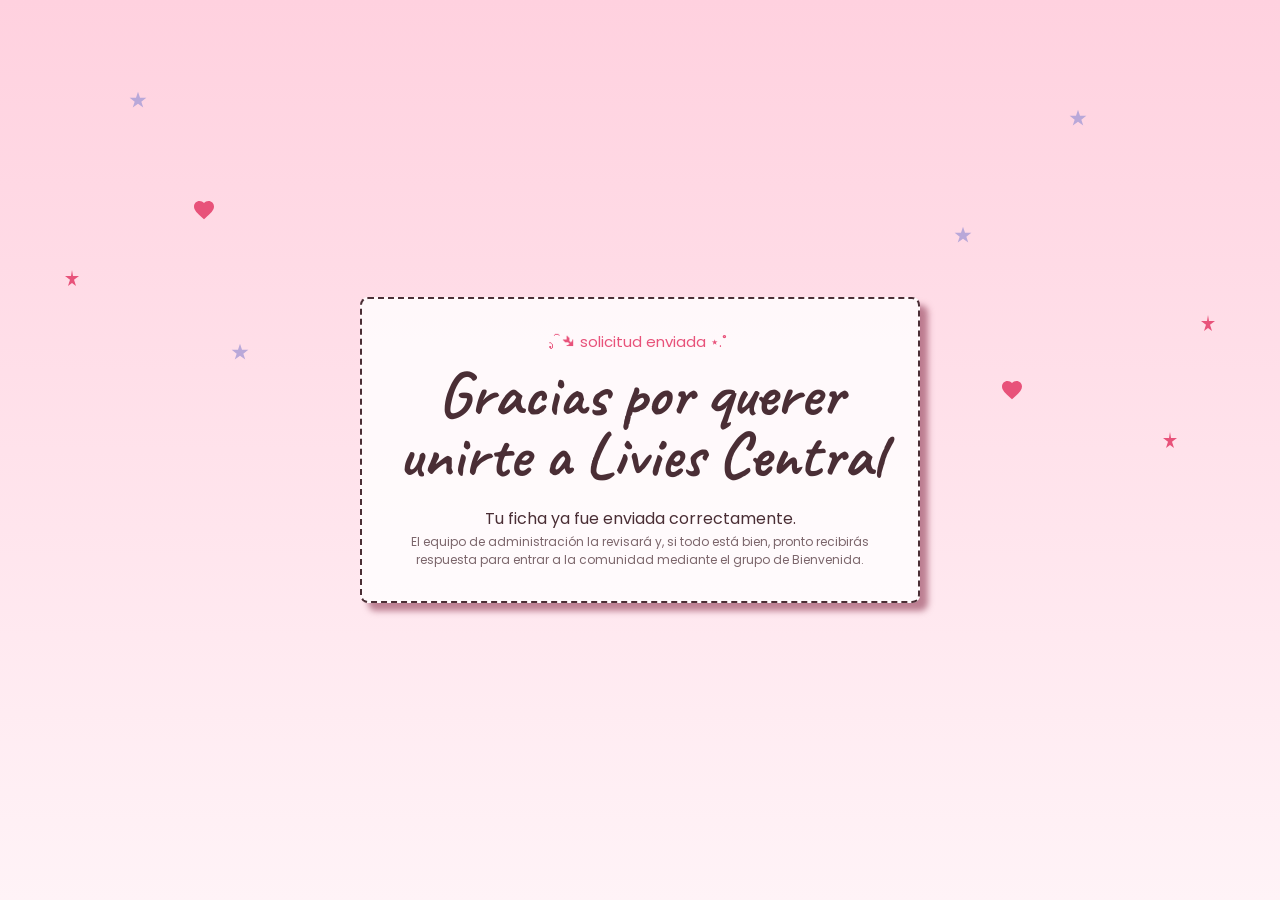
<file: gracias.html>
<!DOCTYPE html>
<html lang="es">

<head>
    <meta charset="UTF-8">
    <meta name="viewport" content="width=device-width, initial-scale=1.0">
    <title>Solicitud enviada | Livies Central</title>

    <link rel="preconnect" href="https://fonts.googleapis.com">
    <link
        href="https://fonts.googleapis.com/css2?family=Caveat:wght@600;700&family=Poppins:wght@400;500;600&display=swap"
        rel="stylesheet">
    <link rel="stylesheet" href="css/style.css">
</head>

<body>
    <main class="thanks-page">

        <svg class="decoration star star--1" xmlns="http://www.w3.org/2000/svg" viewBox="0 0 24 24" fill="currentColor">
            <path d="M12 2l2.4 7.4h7.6l-6 4.6 2.3 7-6.3-4.6-6.3 4.6 2.3-7-6-4.6h7.6z" />
        </svg>

        <svg class="decoration star star--2" xmlns="http://www.w3.org/2000/svg" viewBox="0 0 24 24" fill="currentColor">
            <path d="M12 2l2.4 7.4h7.6l-6 4.6 2.3 7-6.3-4.6-6.3 4.6 2.3-7-6-4.6h7.6z" />
        </svg>

        <svg class="decoration star star--3" xmlns="http://www.w3.org/2000/svg" viewBox="0 0 24 24" fill="currentColor">
            <path d="M12 2l2.4 7.4h7.6l-6 4.6 2.3 7-6.3-4.6-6.3 4.6 2.3-7-6-4.6h7.6z" />
        </svg>

        <svg class="decoration star star--4" xmlns="http://www.w3.org/2000/svg" viewBox="0 0 24 24" fill="currentColor">
            <path d="M12 2l2.4 7.4h7.6l-6 4.6 2.3 7-6.3-4.6-6.3 4.6 2.3-7-6-4.6h7.6z" />
        </svg>

        <svg class="decoration sparkle sparkle--1" xmlns="http://www.w3.org/2000/svg" viewBox="0 0 24 24"
            fill="currentColor">
            <path d="M12 0l1.5 9h9l-7.5 5.5 3 9.5-6-4.5-6 4.5 3-9.5-7.5-5.5h9z" />
        </svg>

        <svg class="decoration sparkle sparkle--2" xmlns="http://www.w3.org/2000/svg" viewBox="0 0 24 24"
            fill="currentColor">
            <path d="M12 0l1.5 9h9l-7.5 5.5 3 9.5-6-4.5-6 4.5 3-9.5-7.5-5.5h9z" />
        </svg>



        <svg class="decoration sparkle sparkle--4" xmlns="http://www.w3.org/2000/svg" viewBox="0 0 24 24"
            fill="currentColor">
            <path d="M12 0l1.5 9h9l-7.5 5.5 3 9.5-6-4.5-6 4.5 3-9.5-7.5-5.5h9z" />
        </svg>

        <svg class="decoration heart heart--1" xmlns="http://www.w3.org/2000/svg" viewBox="0 0 24 24"
            fill="currentColor">
            <path
                d="M12 21.35l-1.45-1.32C5.4 15.36 2 12.28 2 8.5 2 5.42 4.42 3 7.5 3c1.74 0 3.41.81 4.5 2.09C13.09 3.81 14.76 3 16.5 3 19.58 3 22 5.42 22 8.5c0 3.78-3.4 6.86-8.55 11.54L12 21.35z" />
        </svg>

        <svg class="decoration heart heart--2" xmlns="http://www.w3.org/2000/svg" viewBox="0 0 24 24"
            fill="currentColor">
            <path
                d="M12 21.35l-1.45-1.32C5.4 15.36 2 12.28 2 8.5 2 5.42 4.42 3 7.5 3c1.74 0 3.41.81 4.5 2.09C13.09 3.81 14.76 3 16.5 3 19.58 3 22 5.42 22 8.5c0 3.78-3.4 6.86-8.55 11.54L12 21.35z" />
        </svg>

        <section class="thanks-card">
            <p class="thanks-card__kicker">ೃ⁀➷ solicitud enviada ⋆.˚</p>
            <h1 class="thanks-card__title">Gracias por querer unirte a Livies Central</h1>

            <div id="link-grupo-general" style="display: none;">
                <p class="thanks-card__text">
                    Tu ficha ya fue enviada correctamente. Haz click en el siguiente enlace y solicita unirte al grupo.
                </p>
                <p class="link__container"><a class="group__link"
                        href="https://chat.whatsapp.com/JnIpZhJpAWR2wPoqGjSc7q">༅ིྀ⌑𓏲 𝙻𝚒𝚟𝚒𝚎𝚜-𝚐𝚎𝚗𝚎𝚛𝚊𝚕
                        ೄྀ</a></p>
            </div>

            <div id="mensaje-revision" style="display: none;">
                <p class="thanks-card__text">
                    Tu ficha ya fue enviada correctamente.
                </p>
            </div>
            <p class="field__help">El equipo de administración la revisará y, si todo está bien,
                pronto recibirás respuesta para entrar a la comunidad mediante el grupo de Bienvenida.</p>

        </section>
    </main>

    <script>
        const params = new URLSearchParams(window.location.search);
        const edad = parseInt(params.get('edad'), 10);

        if (edad >= 15 && edad <= 23) {
            document.querySelector('#link-grupo-general').style.display = 'block';
        } else {
            document.querySelector('#mensaje-revision').style.display = 'block';
        }
    </script>
</body>

</html>
</file>
<file: css/style.css>
* {
  margin: 0;
  padding: 0;
  box-sizing: border-box;
}

:root {
  --color-fondo: #fdafcb;
  --color-rosa-pastel: #f4b8c6;
  --color-rosa-profundo: #e8527a;
  --color-lavanda: #b9a8d9;
  --color-celeste: #57a5be;
  --color-vino: #4a2e35;
  --color-vino-suave: #7a5560;

  --fuente-titulo: "Caveat", cursive;
  --fuente-cuerpo: "Poppins", sans-serif;

  --radio-suave: 8px;

  --sombra-12: 8px 8px 6px #923d579c;
}

body {
  font-family: var(--fuente-cuerpo);
  background-color: var(--color-fondo);
  background-image: url("../assets/images/39fda932bg-mob.webp");
  background-size: cover;
  background-repeat: no-repeat;
  background-position: center;
  color: var(--color-vino);
  line-height: 1.5;
}

.page {
  max-width: 560px;
  margin: 0 auto;
  padding: 32px 20px 64px;
}

.album__picture {
  margin: 40px auto 0;
  position: relative;
  display: inline-block;
}

.album__picture::before {
  content: "";
  position: absolute;
  bottom: 0;
  left: 0;
  width: 100%;
  height: 100%;
  background-color: #e8527a75;
  border-radius: var(--radio-suave);
  transform: rotate(6deg);
  z-index: -1;
  transition: transform 0.3s ease;
}

.album__picture:active::before {
  transform: rotate(12deg);
}

.album__picture-img {
  width: 230px;
  height: 230px;
  object-fit: cover;
  border-radius: 12px;
  border: 2px solid #fff;
  display: block;
}

.header {
  text-align: center;
  margin-bottom: 32px;
}

.header__kicker {
  font-size: 13px;
  letter-spacing: 0.05em;
  text-transform: lowercase;
  color: var(--color-vino-suave);
}

.header__kicker-decoration {
  margin-bottom: 40px;
  color: var(--color-vino-suave);
}

.header__title {
  font-family: var(--fuente-titulo);
  font-weight: 700;
  font-size: 56px;
  color: var(--color-rosa-profundo);
  line-height: 1;
  animation: pulse 1.5s ease-in-out infinite;
}

@keyframes pulse {

  0%,
  100% {
    transform: scale(1);
  }

  50% {
    transform: scale(1.02);
  }
}

.header__subtitle {
  text-align: center;
  font-size: 14px;
  color: var(--color-vino-suave);
  margin-top: 80px;
  margin-bottom: 40px;
}

.header__player {
  max-width: 400px;
  margin: 0 auto;
}

.form {
  display: flex;
  flex-direction: column;
  gap: 20px;
}

.field {
  padding: 18px;
  background-color: var(--color-fondo);
  border-radius: var(--radio-suave);
  border: 1px dashed var(--color-vino-suave);
  box-shadow: var(--sombra-12);
  display: flex;
  flex-direction: column;
  gap: 6px;
  margin-bottom: 20px;
}

.field__label {
  text-align: left;
  font-size: 14px;
  font-weight: 500;
  color: var(--color-vino);
}

.field__hint {
  font-size: 13px;
  color: var(--color-vino-suave);
  margin-bottom: 4px;
}

.field__input {
  font-family: 'Courier New', Courier, monospace;
  font-weight: 600;
  font-size: 16px;
  padding: 12px 16px;
  border: none;
  border-radius: var(--radio-suave);
  background-color: #e8527a5e;
  color: #fff;
  outline: none;
  transition: all 0.4s ease;
}

.field__input::placeholder {
  color: #fff;
  opacity: 0.68;
}

.field__input:focus {
  color: #000;
  background-color: #e8527a36;
}

.field__help {
  font-size: 12px;
  opacity: 0.72;
}

.field__input--area {
  resize: vertical;
  font-family: var(--fuente-cuerpo);
}

.fila__doble {
  display: flex;
  gap: 12px;
}

.field--mitad {
  flex: 1;
}

.pills {
  display: flex;
  gap: 12px;
}

.pills__input {
  position: absolute;
  opacity: 0;
  width: 0;
  height: 0;
}

.pills__label {
  cursor: pointer;
  padding: 10px 24px;
  border-radius: var(--radio-suave);
  font-size: 14px;
  font-weight: 500;
  border: 1px solid var(--color-vino-suave);
  background-color: transparent;
  transition:
    background-color 0.25s ease,
    color 0.25s ease;
}

.pills__label--rosa {
  border-color: #000;
  color: #000;
}

.pills__label--celeste {
  border-color: #000;
  color: #000;
}

.pills__input:checked+.pills__label--rosa {
  background-color: var(--color-rosa-profundo);
  color: #ffffff;
}

.pills__input:checked+.pills__label--celeste {
  background-color: var(--color-celeste);
  color: #fff;
}

/* ========================================
   REGLAS DE LA COMUNIDAD — REDESIGN
   ======================================== */

.reglas {
  padding: 24px 16px 28px;
  border-radius: 20px;
  border: 1px dashed var(--color-vino-suave);
  background-color: #fff4f7;
  box-shadow: var(--sombra-12);
  color: var(--color-vino);
  overflow: hidden;
  position: relative;
  margin-bottom: 18px;
}

/* ── Header ── */
.reglas__header {
  text-align: center;
  margin-bottom: 24px;
  position: relative;
}

.reglas__titulo {
  font-family: var(--fuente-titulo);
  font-size: 28px;
  font-weight: 700;
  color: var(--color-rosa-profundo);
  line-height: 1.1;
  margin: 0;
}

.reglas__titulo--decoration {
  text-align: center;
  font-size: 12px;
  color: var(--color-vino-suave);
  opacity: 0.6;
  margin-top: 4px;
  margin-bottom: 0;
}

/* ── Block (Estrictas / Normales) ── */
.reglas__bloque {
  padding: 18px 14px;
}

/* ── Block header (badge + title) ── */
.reglas__bloque-header {
  display: flex;
  align-items: flex-start;
  gap: 10px;
  margin-bottom: 14px;
}

.reglas__badge {
  flex-shrink: 0;
  display: flex;
  align-items: center;
  justify-content: center;
  width: 36px;
  height: 36px;
  border-radius: 10px;
  font-size: 18px;
}

.reglas__badge--rojo {
  background: linear-gradient(135deg, #fde0e8, #f5c4d0);
  color: var(--color-rosa-profundo);
}

.reglas__badge--amarillo {
  background: linear-gradient(135deg, #fff3d4, #ffe9a8);
  color: #9a7e20;
}

.reglas__bloque-titulo {
  font-size: 15px;
  font-weight: 600;
  color: var(--color-vino);
  margin: 0;
  line-height: 1.2;
}

.reglas__bloque-sub {
  font-size: 11.5px;
  color: var(--color-vino-suave);
  margin: 2px 0 0;
  line-height: 1.4;
}

/* ── Separator ── */
.reglas__separador {
  height: 1px;
  margin: 18px 12px;
  background: linear-gradient(90deg, transparent, rgba(134, 75, 106, 0.2), transparent);
}

/* ── Rule list ── */
.reglas__lista {
  list-style: none;
  counter-reset: regla-counter;
  padding: 0;
  margin: 0;
  display: flex;
  flex-direction: column;
  gap: 8px;
}

.reglas__bloque--normales .reglas__lista {
  counter-reset: regla-counter 6;
}

/* ── Individual rule card ── */
.regla {
  counter-increment: regla-counter;
  display: flex;
  align-items: flex-start;
  gap: 10px;
  padding: 12px;
  border-radius: 12px;
  font-size: 13px;
  line-height: 1.5;
  color: var(--color-vino);
  border: none;
  margin-bottom: 0;
  transition: transform 0.2s ease, box-shadow 0.2s ease;
  list-style: none;
}

.regla:active {
  transform: scale(0.98);
}

.regla--estricta {
  background: rgba(232, 82, 122, 0.07);
}

.regla--normal {
  background: rgba(180, 160, 80, 0.07);
}

.regla__icon {
  flex-shrink: 0;
  display: flex;
  align-items: center;
  margin-top: 2px;
  color: var(--color-rosa-profundo);
  opacity: 0.7;
}

.regla--normal .regla__icon {
  color: #9a7e20;
}

.regla__icon svg {
  width: 15px;
  height: 15px;
}

.regla__text {
  flex: 1;
}

.regla__text::before {
  content: counter(regla-counter) ". ";
  font-weight: 600;
  color: var(--color-rosa-profundo);
}

.reglas__bloque--normales .regla__text::before {
  color: #9a7e20;
}

/* ── Note callout ── */
.reglas__nota {
  display: flex;
  align-items: flex-start;
  gap: 10px;
  margin-top: 20px;
  padding: 14px;
  border-radius: 12px;
  background: rgba(255, 255, 255, 0.5);
  backdrop-filter: blur(6px);
  -webkit-backdrop-filter: blur(6px);
  border: 1px solid rgb(214, 214, 214);
}

.reglas__nota-icon {
  flex-shrink: 0;
  display: flex;
  align-items: center;
  color: var(--color-rosa-profundo);
  opacity: 0.7;
}

.reglas__nota-icon svg {
  width: 18px;
  height: 18px;
}

.reglas__nota-text {
  font-size: 12.5px;
  color: var(--color-vino-suave);
  margin: 0;
  line-height: 1.5;
}

/* ── Mobile-first responsive adjustments ── */
@media (min-width: 480px) {
  .reglas {
    padding: 32px 28px 36px;
    border-radius: 24px;
  }

  .reglas__bloque {
    padding: 22px 20px;
  }

  .regla {
    padding: 14px 16px;
    font-size: 13.5px;
  }

  .reglas__titulo {
    font-size: 32px;
  }
}

.checkbox__label {
  font-size: 12px;
  text-align: center;
}

.boton-enviar {
  padding: 18px;
  border-radius: 80px;
  border-color: #000;
  background-color: var(--color-rosa-profundo);
  color: #fff;
  text-shadow: 0 0 8px #fff;
  font-size: 14px;
  font-family: var(--fuente-cuerpo);
  cursor: pointer;
}

.decoration {
  position: absolute;
  pointer-events: none;
  z-index: 1;
}

.star {
  width: 20px;
  height: 20px;
  color: var(--color-lavanda);
  animation: sparkle 1.5s ease-in-out infinite;
}

.star--1 {
  top: 10%;
  left: 10%;
  animation-delay: 0s;
}

.star--2 {
  top: 12%;
  right: 15%;
  animation-delay: 0.3s;
}

.star--3 {
  top: 38%;
  left: 18%;
  animation-delay: 0.6s;
}

.star--4 {
  top: 25%;
  right: 24%;
  animation-delay: 0.9s;
}

.sparkle {
  width: 16px;
  height: 16px;
  color: var(--color-rosa-profundo);
  animation: twinkle 2s ease-in-out infinite;
}

.sparkle--1 {
  top: 30%;
  left: 5%;
  animation-delay: 0.2s;
}

.sparkle--2 {
  top: 48%;
  right: 8%;
  animation-delay: 0.7s;
}

.sparkle--3 {
  top: 45%;
  left: 12%;
  animation-delay: 1.2s;
}

.sparkle--4 {
  top: 35%;
  right: 5%;
  animation-delay: 0.4s;
}

@keyframes sparkle {

  0%,
  100% {
    opacity: 0.3;
    transform: scale(1) rotate(0deg);
  }

  50% {
    opacity: 1;
    transform: scale(1.3) rotate(180deg);
  }
}

@keyframes twinkle {

  0%,
  100% {
    opacity: 0.4;
    transform: scale(0.8) rotate(0deg);
  }

  50% {
    opacity: 1;
    transform: scale(1.2) rotate(90deg);
  }
}

.heart {
  width: 24px;
  height: 24px;
  color: var(--color-rosa-profundo);
  animation: float 3s ease-in-out infinite;
}

.heart--1 {
  top: 42%;
  right: 20%;
  animation-delay: 0.5s;
}

.heart--2 {
  top: 22%;
  left: 15%;
  animation-delay: 1s;
}

@keyframes float {

  0%,
  100% {
    transform: translateY(0px) scale(1);
  }

  50% {
    transform: translateY(-10px) scale(1.1);
  }
}

.preview__caja {
  white-space: pre-line;
  line-height: 2;
  font-size: 14px;
  margin-top: 18px;
  margin-bottom: 18px;
  padding: 18px;
  border-radius: var(--radio-suave);
  background-color: #ffffff;
  border: 1px dashed var(--color-vino-suave);
  transition: background-color 0.4s ease, border-color 0.4s ease, box-shadow 0.4s ease;
}

.preview__caja strong {
  padding: 2px 6px;
  font-weight: 500;
  border-radius: 39px;
  color: #fff;
}

.preview__caja--femenino {
  background-color: #ffffff;
  box-shadow: var(--sombra-12);
}

.preview__caja--femenino strong {
  background-color: #e8527a;
}

.preview__caja--masculino {
  background-color: #fff;
  box-shadow: var(--sombra-12);
}

.preview__caja--masculino strong {
  background-color: #4692cf;
}

.preview__tag {
  margin: 0 0 8px;
  font-family: var(--fuente-cuerpo);
  font-size: 12px;
  font-weight: 600;
  text-transform: uppercase;
  color: var(--color-vino);
}

.preview__mensaje {
  margin: 0;
  line-height: 1.6;
  color: var(--color-vino);
}

.preview__mensaje strong {
  color: var(--color-rosa-profundo);
}

.preview__firma {
  margin: 12px 0 0;
  font-size: 13px;
  opacity: 0.75;
}

.preview__caja .preview__song--honeybee {
  color: #2b2100;
  background-color: #ffd84d;
  padding: 2px 7px;
  border-radius: 999px;
  box-shadow: 0 2px 0 #d6a900;
}

.corazon {
  position: relative;
  display: inline-block;
  width: 23px;
  height: 24px;
  vertical-align: middle;
  margin-right: 18px;
}

.corazon__mitad {
  position: absolute;
  bottom: 0;
  width: 14px;
  height: 24px;
  transition: transform 0.15s ease-in;
}

.corazon__mitad--izquierda {
  left: 0;
  transform-origin: bottom right;
  transform: rotateZ(-35deg);
}

.corazon__mitad--derecha {
  right: 0;
  transform-origin: bottom left;
  transform: rotateZ(35deg);
}

.checkbox__input:checked+.checkbox__label--corazon .corazon__mitad {
  transform: rotateY(0deg);
}

.checkbox__input:checked+.checkbox__label--corazon .corazon {
  animation: bombeo 0.3s ease-in-out 0.18s;
}

@keyframes bombeo {
  0% {
    transform: scale(1);
  }

  50% {
    transform: scale(1.15);
  }

  100% {
    transform: scale(1);
  }
}

.thanks-page {
  min-height: 100vh;
  display: grid;
  place-items: center;
  padding: 32px 18px;
  background: linear-gradient(180deg, #ffd1df 0%, #fff3f7 100%);
  color: var(--color-vino);
}

.thanks-card {
  width: min(100%, 560px);
  padding: 32px 24px;
  text-align: center;
  background-color: #ffffffcc;
  border: 2px dashed var(--color-vino);
  border-radius: var(--radio-suave);
  box-shadow: var(--sombra-12);
}

.thanks-card__kicker {
  margin: 0 0 10px;
  font-size: 15px;
  color: var(--color-rosa-profundo);
}

.thanks-card__title {
  margin: 0;
  font-family: var(--fuente-titulo);
  font-size: clamp(38px, 8vw, 64px);
  line-height: 0.95;
}

.thanks-card__text {
  margin: 20px auto 0;
  max-width: 440px;
  line-height: 1.7;
}

.link__container {
  width: 280px;
  margin: 18px auto;
  padding: 8px 18px;
  background-color: #e8527a;
  border-radius: 90px;
  border-bottom: 4px solid #ad2b4e;
  cursor: pointer;
  animation: vibracion .4s ease-in-out .8, transform .8s ease-in;
}

.link__container:hover {
  transform: scale(0.96);
}

@keyframes vibracion {
  0% {
    transform: rotateZ(6deg);
  }

  50% {
    transform: rotateZ(-4deg);
  }

  75% {
    transform: rotateZ(4deg);
  }

  100% {
    transform: rotateZ(0);
  }
}

.group__link {
  color: #fff;
  font-weight: 800;
  text-decoration: none;
}
</file>
